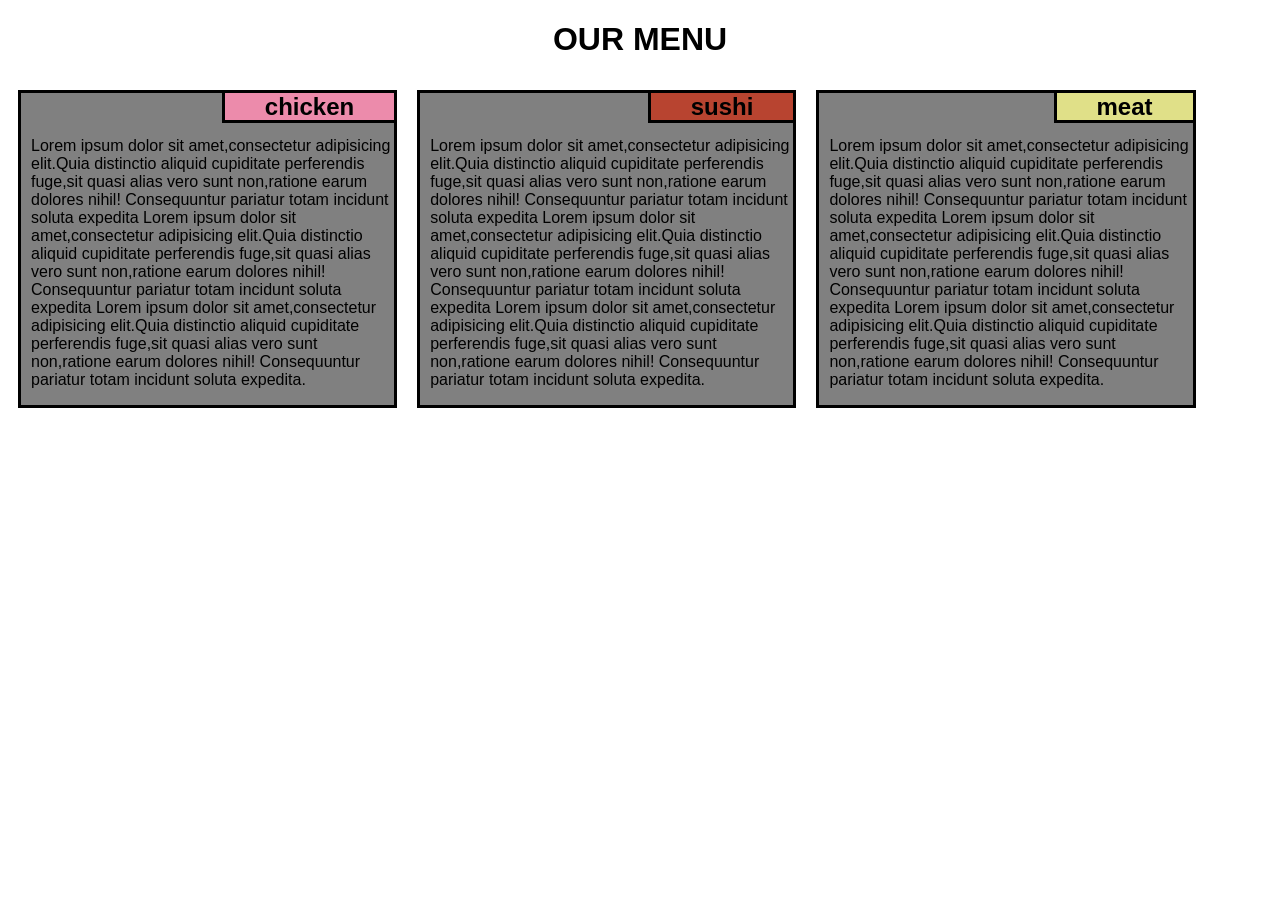
<file: index.html>
<!doctype html>
<html>

	<head>
		<meta charset="utf-8">
		<link rel="stylesheet" type="text/css" href="CSS/style.css">
		<meta name="viewport" content="width=device-width, initial-scale=1">
		<title>Responsive Layout Assignment</title>
	</head>
	<body>

		<h1 style="text-align:center" >OUR MENU</h1>

		<div id="boxes">

			<p1 id="box1">

				<h2 id="h1"><span>chicken</span></h2>

				<p>Lorem ipsum dolor sit amet,consectetur adipisicing elit.Quia distinctio aliquid cupiditate perferendis fuge,sit quasi alias vero sunt non,ratione earum dolores nihil! Consequuntur pariatur totam incidunt soluta expedita Lorem ipsum dolor sit amet,consectetur adipisicing elit.Quia distinctio aliquid cupiditate perferendis fuge,sit quasi alias vero sunt non,ratione earum dolores nihil! Consequuntur pariatur totam incidunt soluta expedita Lorem ipsum dolor sit amet,consectetur adipisicing elit.Quia distinctio aliquid cupiditate perferendis fuge,sit quasi alias vero sunt non,ratione earum dolores nihil! Consequuntur pariatur totam incidunt soluta expedita.</p>

			</p1>

			<p1 id="box2">

				<h2 id="h2"><span>sushi</span></h2>

				<p>Lorem ipsum dolor sit amet,consectetur adipisicing elit.Quia distinctio aliquid cupiditate perferendis fuge,sit quasi alias vero sunt non,ratione earum dolores nihil! Consequuntur pariatur totam incidunt soluta expedita Lorem ipsum dolor sit amet,consectetur adipisicing elit.Quia distinctio aliquid cupiditate perferendis fuge,sit quasi alias vero sunt non,ratione earum dolores nihil! Consequuntur pariatur totam incidunt soluta expedita Lorem ipsum dolor sit amet,consectetur adipisicing elit.Quia distinctio aliquid cupiditate perferendis fuge,sit quasi alias vero sunt non,ratione earum dolores nihil! Consequuntur pariatur totam incidunt soluta expedita.</p>

			</p1>

			<p1 id="box3">

				<h2 id="h3"><span>meat</span></h2>

				<p>Lorem ipsum dolor sit amet,consectetur adipisicing elit.Quia distinctio aliquid cupiditate perferendis fuge,sit quasi alias vero sunt non,ratione earum dolores nihil! Consequuntur pariatur totam incidunt soluta expedita Lorem ipsum dolor sit amet,consectetur adipisicing elit.Quia distinctio aliquid cupiditate perferendis fuge,sit quasi alias vero sunt non,ratione earum dolores nihil! Consequuntur pariatur totam incidunt soluta expedita Lorem ipsum dolor sit amet,consectetur adipisicing elit.Quia distinctio aliquid cupiditate perferendis fuge,sit quasi alias vero sunt non,ratione earum dolores nihil! Consequuntur pariatur totam incidunt soluta expedita. </p>

			</p1>

		</div>

	</body>

</html>
</file>
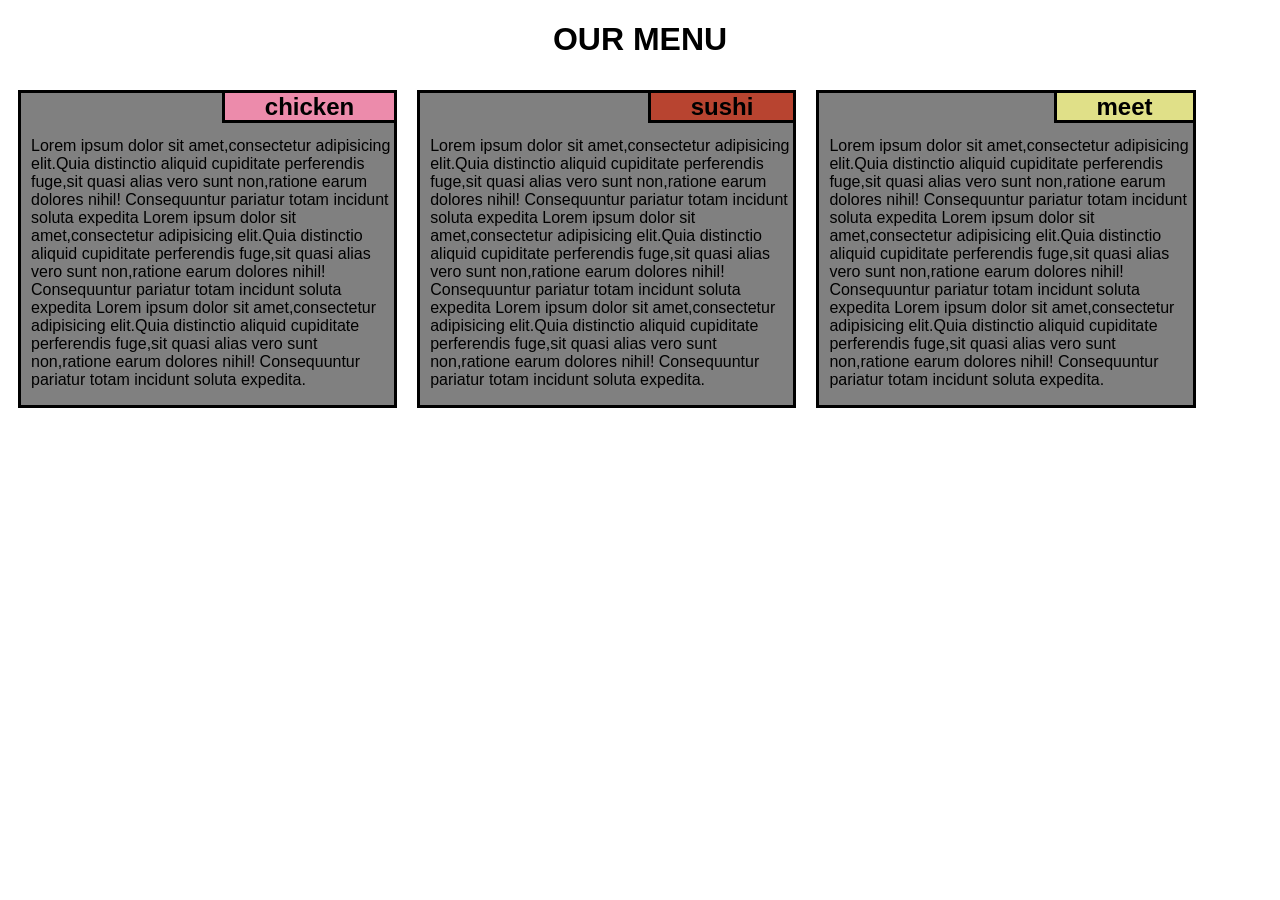
<file: module2-solution/index.html>
<!doctype html>
<html>

	<head>
		<meta charset="utf-8">
		<link rel="stylesheet" type="text/css" href="CSS/style.css">
		<meta name="viewport" content="width=device-width, initial-scale=1">
		<title>Responsive Layout Assignment</title>
	</head>
	<body>

		<h1 style="text-align:center" >OUR MENU</h1>

		<div id="boxes">

			<p1 id="box1">

				<h2 id="h1"><span>chicken</span></h2>

				<p>Lorem ipsum dolor sit amet,consectetur adipisicing elit.Quia distinctio aliquid cupiditate perferendis fuge,sit quasi alias vero sunt non,ratione earum dolores nihil! Consequuntur pariatur totam incidunt soluta expedita Lorem ipsum dolor sit amet,consectetur adipisicing elit.Quia distinctio aliquid cupiditate perferendis fuge,sit quasi alias vero sunt non,ratione earum dolores nihil! Consequuntur pariatur totam incidunt soluta expedita Lorem ipsum dolor sit amet,consectetur adipisicing elit.Quia distinctio aliquid cupiditate perferendis fuge,sit quasi alias vero sunt non,ratione earum dolores nihil! Consequuntur pariatur totam incidunt soluta expedita.</p>

			</p1>

			<p1 id="box2">

				<h2 id="h2"><span>sushi</span></h2>

				<p>Lorem ipsum dolor sit amet,consectetur adipisicing elit.Quia distinctio aliquid cupiditate perferendis fuge,sit quasi alias vero sunt non,ratione earum dolores nihil! Consequuntur pariatur totam incidunt soluta expedita Lorem ipsum dolor sit amet,consectetur adipisicing elit.Quia distinctio aliquid cupiditate perferendis fuge,sit quasi alias vero sunt non,ratione earum dolores nihil! Consequuntur pariatur totam incidunt soluta expedita Lorem ipsum dolor sit amet,consectetur adipisicing elit.Quia distinctio aliquid cupiditate perferendis fuge,sit quasi alias vero sunt non,ratione earum dolores nihil! Consequuntur pariatur totam incidunt soluta expedita.</p>

			</p1>

			<p1 id="box3">

				<h2 id="h3"><span>meet</span></h2>

				<p>Lorem ipsum dolor sit amet,consectetur adipisicing elit.Quia distinctio aliquid cupiditate perferendis fuge,sit quasi alias vero sunt non,ratione earum dolores nihil! Consequuntur pariatur totam incidunt soluta expedita Lorem ipsum dolor sit amet,consectetur adipisicing elit.Quia distinctio aliquid cupiditate perferendis fuge,sit quasi alias vero sunt non,ratione earum dolores nihil! Consequuntur pariatur totam incidunt soluta expedita Lorem ipsum dolor sit amet,consectetur adipisicing elit.Quia distinctio aliquid cupiditate perferendis fuge,sit quasi alias vero sunt non,ratione earum dolores nihil! Consequuntur pariatur totam incidunt soluta expedita. </p>

			</p1>

		</div>

	</body>

</html>
</file>
<file: CSS/style.css>
*{
  
  box-sizing: border-box;

}

body{
  font-family: Arial, Helvetica, sans-serif;
}

p1{

  margin :10px;

  width : 31%;

  background-color: gray;

  border: solid black;

  float: left;

  padding-left: 10px;

}

#h1{

  text-align: right;

  margin: 0;

}

#h1 span{

  background-color: #ec8bab;

  border-left:solid black;

  border-bottom: solid black;

  padding-left: 40px;

  padding-right: 40px;

}

#h2{

  text-align: right;

  margin: 0;

}

#h2 span{

  background-color: rgb(184, 68, 48);

  border-left:solid black;

  border-bottom: solid black;

  padding-left: 40px;

  padding-right: 40px;

}

#h3{

  text-align: right;

  margin: 0;

}

#h3 span{

  background-color: #e0e088;

  border-left:solid black;

  border-bottom: solid black;

  padding-left: 40px;

  padding-right: 40px;

}

@media (min-width: 992px){

  p1{

  width: 30%;

  float : left;

  }

}

@media (min-width: 768px) and (max-width:991px ){

  p1{

  width : 45%;

  float: left;

  }

  #box3{

  width: 92%;

  }

}

@media (max-width: 767px){

  #box1{

  width:100%;

  }

  #box2{

  width: 100%;

  }

  #box3{

  width: 100%;

  }

}
</file>
<file: module2-solution/CSS/style.css>
*{
  
  box-sizing: border-box;

}

body{
  font-family: Arial, Helvetica, sans-serif;
}

p1{

  margin :10px;

  width : 31%;

  background-color: gray;

  border: solid black;

  float: left;

  padding-left: 10px;

}

#h1{

  text-align: right;

  margin: 0;

}

#h1 span{

  background-color: #ec8bab;

  border-left:solid black;

  border-bottom: solid black;

  padding-left: 40px;

  padding-right: 40px;

}

#h2{

  text-align: right;

  margin: 0;

}

#h2 span{

  background-color: rgb(184, 68, 48);

  border-left:solid black;

  border-bottom: solid black;

  padding-left: 40px;

  padding-right: 40px;

}

#h3{

  text-align: right;

  margin: 0;

}

#h3 span{

  background-color: #e0e088;

  border-left:solid black;

  border-bottom: solid black;

  padding-left: 40px;

  padding-right: 40px;

}

@media (min-width: 992px){

  p1{

  width: 30%;

  float : left;

  }

}

@media (min-width: 768px) and (max-width:991px ){

  p1{

  width : 45%;

  float: left;

  }

  #box3{

  width: 92%;

  }

}

@media (max-width: 767px){

  #box1{

  width:100%;

  }

  #box2{

  width: 100%;

  }

  #box3{

  width: 100%;

  }

}
</file>
